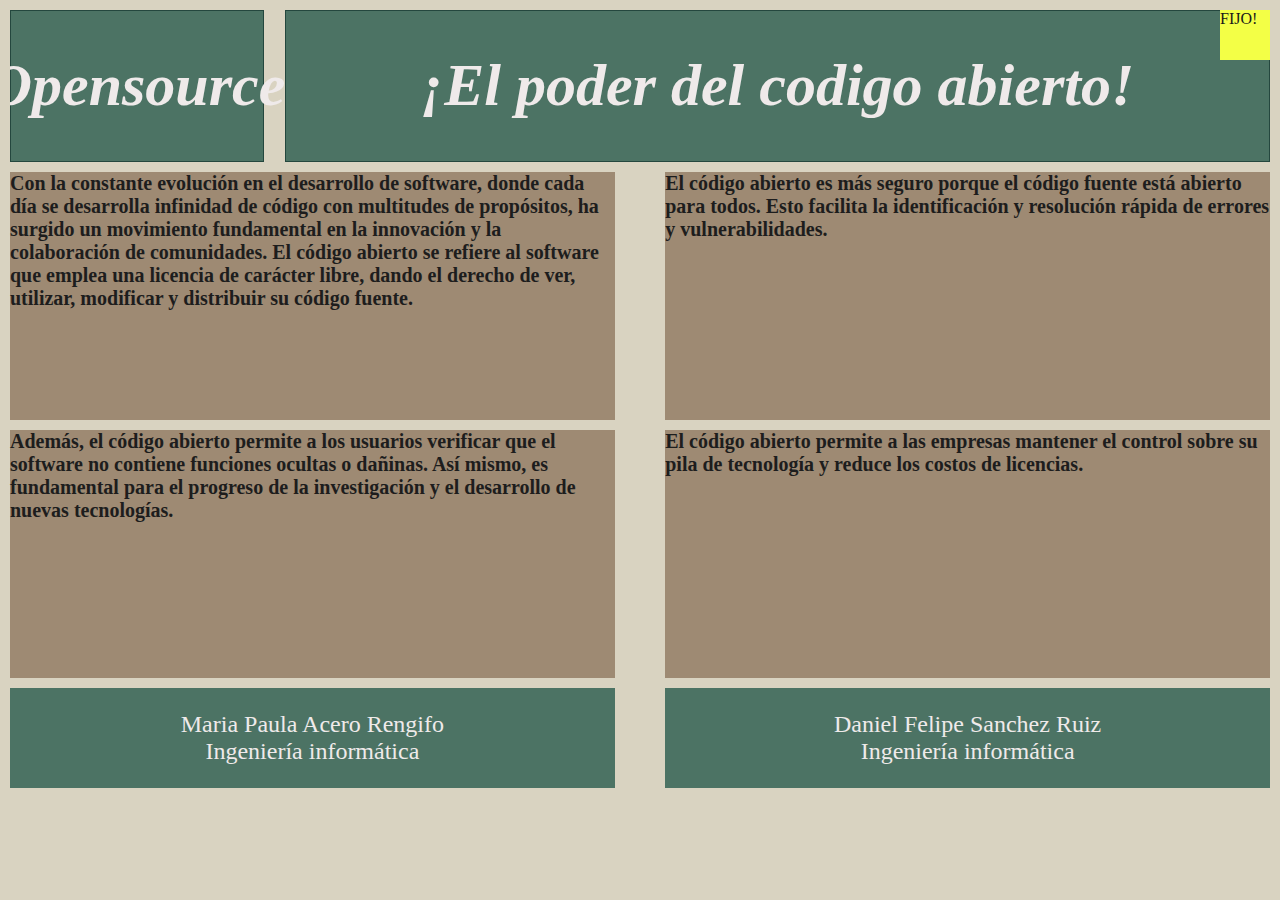
<file: sección3.html>
<!DOCTYPE html>
<html lang="en">

<head>
    <meta charset="UTF-8">
    <meta name="viewport" content="width=device-width, initial-scale=1.0">
    <link rel="stylesheet" href="style.css">
    <title>Opensource- Inicio</title>
    <link rel="stylesheet" href="https://fonts.googleapis.com/css?family=Tangerine">
    <link rel="icon"
        href="https://upload.wikimedia.org/wikipedia/commons/thumb/4/4e/Open_Source_Initiative_keyhole.svg/1200px-Open_Source_Initiative_keyhole.svg.png">
</head>

<body>
    <div class="header two">
        <header class="header" style="width: 20%; height: 150px;">
            <a href="index.html" style="text-decoration: none; color: inherit;">
                <h1>Opensource</h1>
            </a>
        </header>
        <header class="header" style="width: 78%; height: 150px;">
            <a href="index.html" style="text-decoration: none; color: inherit;">
                <h1>¡El poder del codigo abierto!</h1>
            </a>
        </header>
    </div>

    <div
        style="position: fixed; top: 10px; right: 10px; width: 50px; height: 50px; background-color: rgb(243, 255, 70); color: rgb(24, 24, 24);">
        FIJO!
    </div>

    <div style="color: #1d1d1d; font-size: 20px; font-weight: bold;">
        <div style="display: flex; justify-content: space-between; margin-top: 10px;">
            <div style="width: 48%; height: 248px; background-color: #9E8A73;">
                Con la constante evolución en el desarrollo de software, donde cada día se
                desarrolla infinidad de código con multitudes de propósitos, ha surgido un movimiento fundamental en la
                innovación y la colaboración de comunidades. El código abierto se refiere al software que emplea una
                licencia de carácter libre, dando el derecho de ver, utilizar, modificar y distribuir su código fuente.
            </div>
            <div style="width: 48%; height: 248px; background-color: #9E8A73;">
                El código abierto es más seguro porque el código fuente está abierto para todos.
                Esto facilita la identificación y resolución rápida de errores y vulnerabilidades.
            </div>
        </div>
        <div style="display: flex; justify-content: space-between; align-items: center; margin-top: 10px;">
            <div style="width: 48%; height: 248px; background-color: #9E8A73;">
                Además, el código abierto permite a los usuarios verificar que el software no contiene funciones ocultas
                o dañinas.
                Así mismo, es fundamental para el progreso de la investigación y el desarrollo de nuevas tecnologías.
            </div>
            <div style="width: 48%; height: 248px; background-color: #9E8A73;">
                El código abierto permite a las empresas mantener el control sobre su pila de tecnología y reduce los
                costos de licencias.
            </div>
        </div>
    </div>

    <footer class="footer">
        <div class="footer_container">
            <div class="footer_box" style="height: 100px; background-color: #4c7364; flex: 0 0 48%;">
                Maria Paula Acero Rengifo <br>
                Ingeniería informática
            </div>
            <div class="footer_box" style="height: 100px; background-color: #4c7364; flex: 0 0 48%;">
                Daniel Felipe Sanchez Ruiz <br>
                Ingeniería informática
            </div>
        </div>
    </footer>

</body>

</html>
</file>
<file: style.css>
body {
  background-color: #d9d3c1;
  margin: 10px;
  padding: 0;
}

header {
  background-color: #4c7364;
  border-color: #24473e;
  color: #efeaea;

  font-size: 30px;
  font-style: italic;
  border-style: solid;
  border-width: 1px;
}

header:hover {
  color: #8aa68e;
  cursor: pointer;
}

.header.centered {
  display: flex;
  justify-content: center;
  align-items: center;
}

.header.two {
  overflow: hidden;
  display: flex;
  justify-content: space-between;
  align-items: center;
}

.header.left {
  display: flex;
}

ul {
  list-style-type: none;
  margin: 10px 0 0 0;
  padding: 0;
  overflow: hidden;
  display: flex;
  justify-content: space-between;
  align-items: center;
}

li {
  background-color: #4c7364;
  border-color: #24473e;
  color: #efeaea;

  font-size: 30px;
  font-style: italic;
  border-style: solid;
  border-width: 1px;
}

a {
  display: flex;
  justify-content: center;
  align-items: center;
}

.footer {
  width: 100%;
  margin-top: 10px;
  box-sizing: border-box;
}

.footer_container {
  display: flex;
  justify-content: space-between;
  align-items: center;
  height: 100px;
}

.footer_box {
  flex: 0 0 calc(32% - 20px); /* 32% menos el espacio alrededor */
  height: 100px;
  background-color: #4c7364;
  color: #efeaea;
  font-size: 24px;
  display: flex;
  justify-content: center;
  align-items: center;
  text-align: center;
}

.justfont {
  font-size: 30px;
  font-style: italic;
  font-weight: bold;
}
</file>
